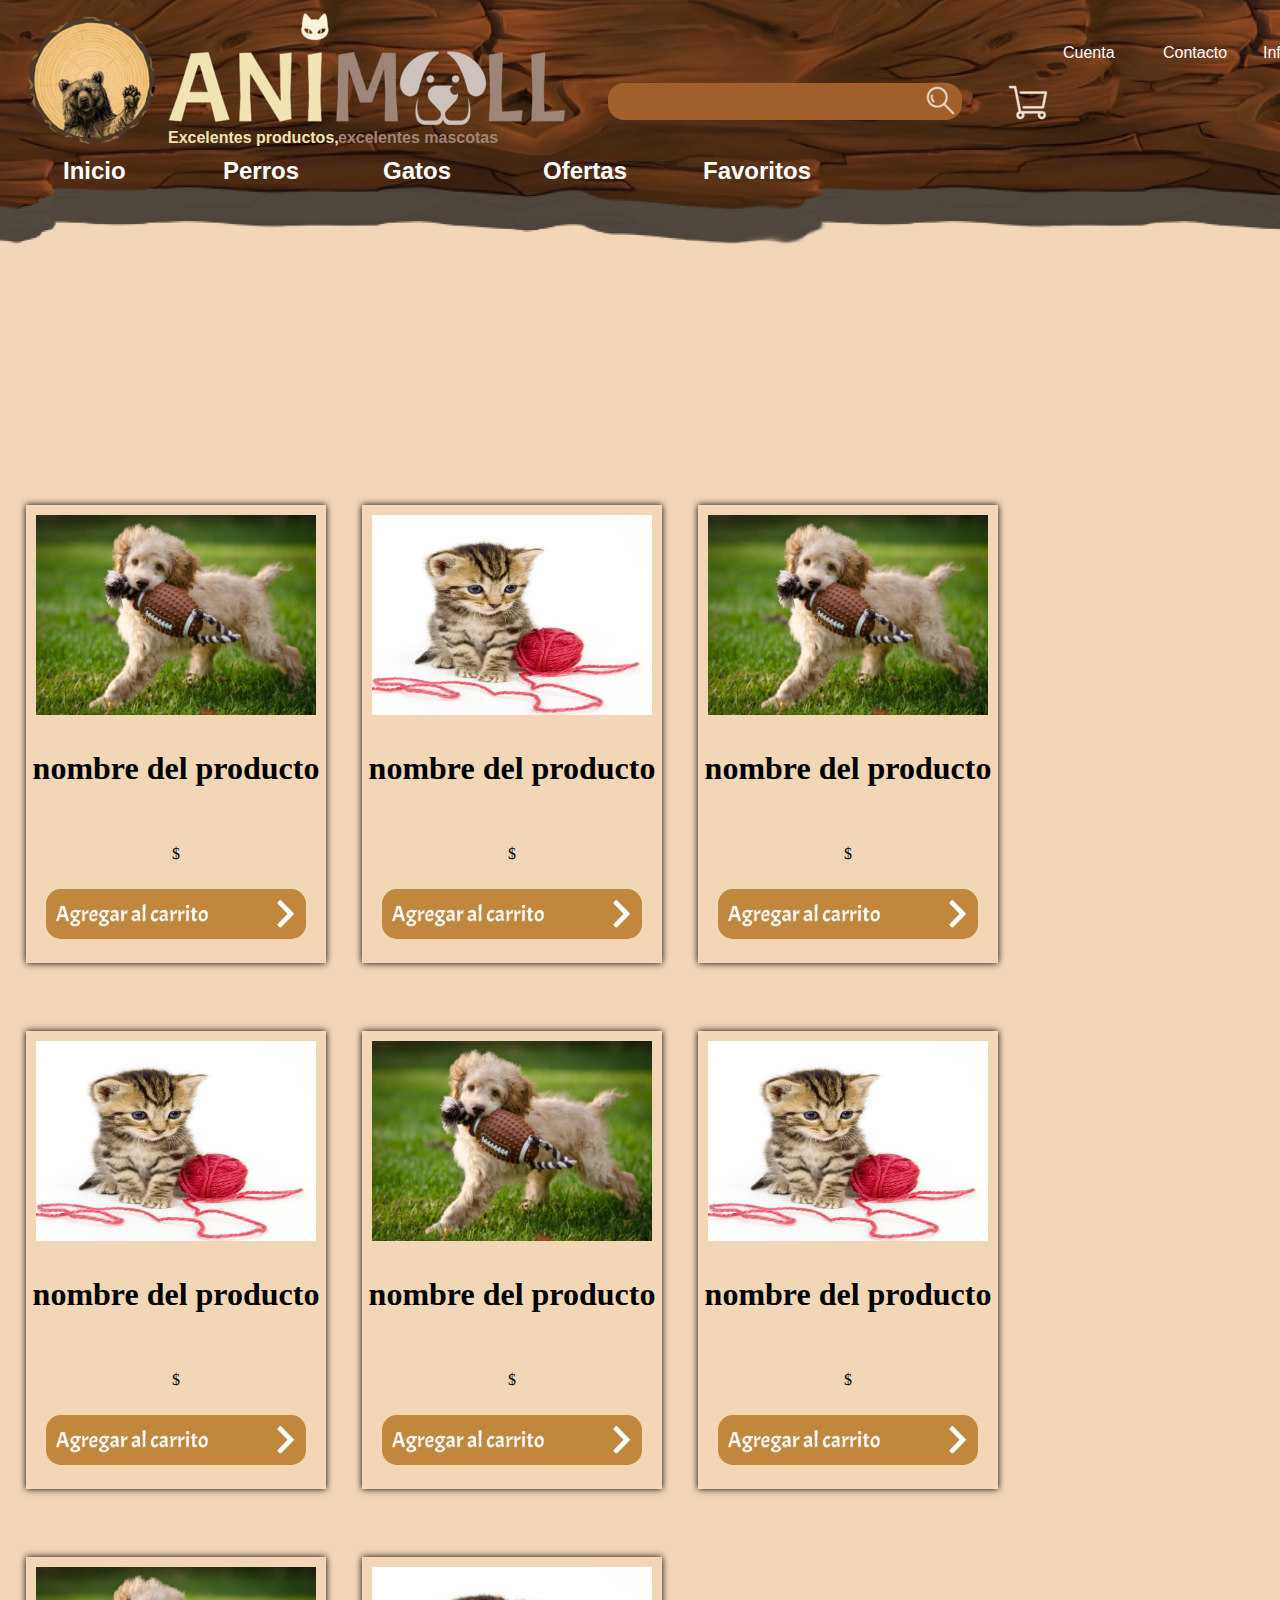
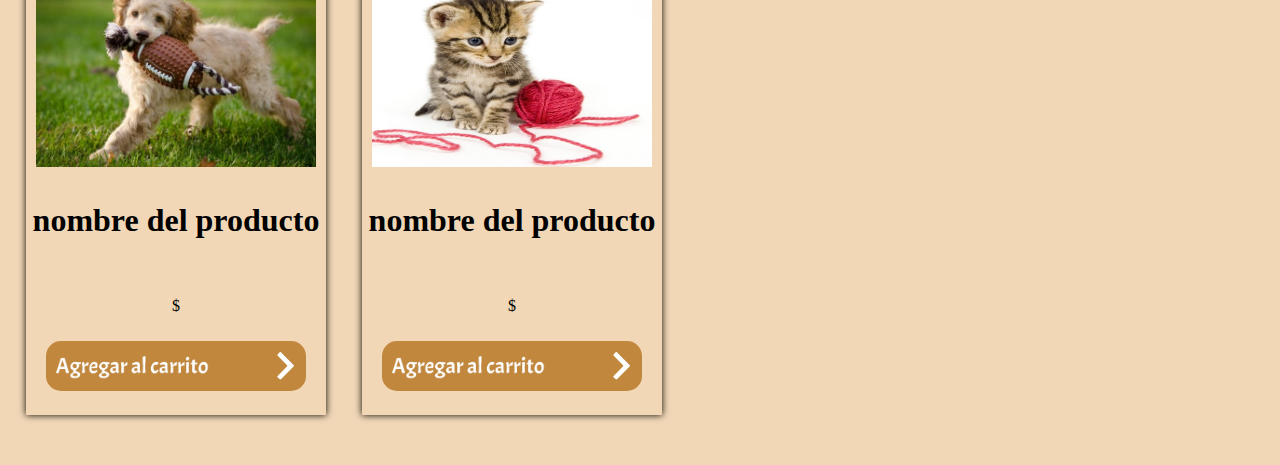
<file: Changes/index2.html>
<!DOCTYPE html>
<html lang="en">
<head>
    <meta charset="UTF-8">
    <meta http-equiv="X-UA-Compatible" content="IE=edge">
    <meta name="viewport" content="width=device-width, initial-scale=1.0">
    <title>ANIMALL</title>
    <link rel="icon" href="MenuPrincipalIGM/a.png">
    <link rel="stylesheet" type="text/css" href="style2.css">
</head>
<body>
    <div class="infoa">
        <img class="tronco" src="MenuPrincipalIGM/tronco.png">
        <h1 class="logo"><img src="MenuPrincipalIGM/logo.png" alt=""></h1>
        <h1 class="animall"><img src="MenuPrincipalIGM/animall.png"></h1>
        <input class="buscador"></input>
        <img class="lupa" src="MenuPrincipalIGM/lupa.png">
    <div><ul class="letrasa">
        <li class="l"><a href="/Changes/cuenta.html">Cuenta</a></li>
        <li class="l">Contacto</li>
        <li class="l">Info</li>
        </ul>
        <h4 class="frase">Excelentes productos,</h4><h4 class="frase2"> excelentes mascotas</h4>
    <img  class="carrito" src="MenuPrincipalIGM/image (17) (1).png">
    <nav><ul class="letrasb">
        <li class="l2">Inicio</li>
        <li class="l2">Perros</li>
        <li class="l2">Gatos</li>
        <li class="l2">Ofertas</li>
        <li class="l2">Favoritos</li>
        </ul></nav>
    </ul></div>
    </div>
    <div class="producto">
        <div class="juguetep">
            <img src="MenuPrincipalIGM/guau.jpg">
        </div>
        <div class="infop">
            <h1>nombre del producto</h1>
        </div>
        <div class="precio">
            <p>$</p>
        </div>
        <div class="caja">
            <div class="comprar">
                <p class="tcomprar"><img src="MenuPrincipalIGM/comprar.png"></p><span class="flecha"><img src="MenuPrincipalIGM/flecha.png"></span>
            </div>
        </div>
    </div>
    <div class="producto">
        <div class="jugueteg">
            <img src="MenuPrincipalIGM/miau.jpg">
        </div>
        <div class="infop">
            <h1>nombre del producto</h1>
        </div>
        <div class="precio">
            <p>$</p>
        </div>
        <div class="caja">
            <div class="comprar">
                <p class="tcomprar"><img src="MenuPrincipalIGM/comprar.png"></p><span class="flecha"><img src="MenuPrincipalIGM/flecha.png"></span>
            </div>
        </div>
    </div>
    <div class="producto">
        <div class="juguetep">
            <img src="MenuPrincipalIGM/guau.jpg">
        </div>
        <div class="infop">
            <h1>nombre del producto</h1>
        </div>
        <div class="precio">
            <p>$</p>
        </div>
        <div class="caja">
            <div class="comprar">
                <p class="tcomprar"><img src="MenuPrincipalIGM/comprar.png"></p><span class="flecha"><img src="MenuPrincipalIGM/flecha.png"></span>
            </div>
        </div>
    </div>
    <div class="producto">
        <div class="jugueteg">
            <img src="MenuPrincipalIGM/miau.jpg">
        </div>
        <div class="infop">
            <h1>nombre del producto</h1>
        </div>
        <div class="precio">
            <p>$</p>
        </div>
        <div class="caja">
            <div class="comprar">
                <p class="tcomprar"><img src="MenuPrincipalIGM/comprar.png"></p><span class="flecha"><img src="MenuPrincipalIGM/flecha.png"></span>
            </div>
        </div>
    </div>
    <div class="producto">
        <div class="juguetep">
            <img src="MenuPrincipalIGM/guau.jpg">
        </div>
        <div class="infop">
            <h1>nombre del producto</h1>
        </div>
        <div class="precio">
            <p>$</p>
        </div>
        <div class="caja">
            <div class="comprar">
                <p class="tcomprar"><img src="MenuPrincipalIGM/comprar.png"></p><span class="flecha"><img src="MenuPrincipalIGM/flecha.png"></span>
            </div>
        </div>
    </div>
    <div class="producto">
        <div class="jugueteg">
            <img src="MenuPrincipalIGM/miau.jpg">
        </div>
        <div class="infop">
            <h1>nombre del producto</h1>
        </div>
        <div class="precio">
            <p>$</p>
        </div>
        <div class="caja">
            <div class="comprar">
                <p class="tcomprar"><img src="MenuPrincipalIGM/comprar.png"></p><span class="flecha"><img src="MenuPrincipalIGM/flecha.png"></span>
            </div>
        </div>
    </div>
    <div class="producto">
        <div class="juguetep">
            <img src="MenuPrincipalIGM/guau.jpg">
        </div>
        <div class="infop">
            <h1>nombre del producto</h1>
        </div>
        <div class="precio">
            <p>$</p>
        </div>
        <div class="caja">
            <div class="comprar">
                <p class="tcomprar"><img src="MenuPrincipalIGM/comprar.png"></p><span class="flecha"><img src="MenuPrincipalIGM/flecha.png"></span>
            </div>
        </div>
    </div>
    <div class="producto">
        <div class="jugueteg">
            <img src="MenuPrincipalIGM/miau.jpg">
        </div>
        <div class="infop">
            <h1>nombre del producto</h1>
        </div>
        <div class="precio">
            <p>$</p>
        </div>
        <div class="caja">
            <div class="comprar">
                <p class="tcomprar"><img src="MenuPrincipalIGM/comprar.png"></p><span class="flecha"><img src="MenuPrincipalIGM/flecha.png"></span>
            </div>
        </div>
    </div>
</body>
</html>
</file>
<file: Changes/style2.css>
/*
estilos generales
*/
nav{
    width: vh;
}
body{
    background-color: #F1D7B6;
}

a {
    text-decoration: none;
    color: white;
}

/*
imagenes
*/

.logo{
    position: absolute;
    margin-top: -10px;
}

.tronco{
        width: 1368px;
        margin-top: -300px;
        margin-left: -20px;
}
.animall{
        position: absolute;
        margin-left: 150px;
        margin-top: -10px;
}
.lupa{
        position: absolute;
        margin-left: 908px;
        margin-top: 68px;
}
.carrito{
    position: absolute;
    left: 980px;
    top: 68px;
}
        
/*
estilos clases
*/

.infoa{
    position: relative;
    display: flex;
    justify-content: space-between;
    padding: 10px;
}
.letrasa{
    color: #ffffff;
    display: flex;
    position: absolute;
    list-style: none;
    left: 1015px;
    top: 20px;
}
.letrasb{
    color: #ffffff;
    font-family: 'Trebuchet MS', 'Lucida Sans Unicode', 'Lucida Grande', 'Lucida Sans', Arial, sans-serif;
    display: flex;
    position: absolute;
    list-style: none;
    left: 15px;
    top: 133px;    
}
.l2{
    width: 160px;
    font-size: x-large;
    font-weight: 800;
}
.buscador{ 
    color: #F1D7B6;
    background-color: #A15F2C;
    border-radius: 16px; 
    border: 0;
    height: 35px;             
    width: 350px;
    position: absolute;
    left: 600px;
    top: 75px;
    }
.l{
    width: 100px;
    font-family: 'Trebuchet MS', 'Lucida Sans Unicode', 'Lucida Grande', 'Lucida Sans', Arial, sans-serifS;
    font-style: normal;
}
.frase{
    color: #F0E4B2;
    font-family: 'Trebuchet MS', 'Lucida Sans Unicode', 'Lucida Grande', 'Lucida Sans', Arial, sans-serif;
    width: 330px;
    position: absolute;
    left: 160px;
    top: 100px;
}
.frase2{
    color: #9D8678;
    font-family: 'Trebuchet MS', 'Lucida Sans Unicode', 'Lucida Grande', 'Lucida Sans', Arial, sans-serif;
    width: 330px;
    position: absolute;
    left: 330px;
    top: 100px;
}
/*
cajas de productos
*/
.comprar:hover{
    transform: scale(1.1);
}
.producto{
    float: left;
    width: 300px;
    height: 458px;
    box-shadow: 0 0 7px;
    margin: 18px;
    margin-block-end: 50px;
}
.juguetep img{
    width: 280px;
    height: 200px;
    margin-top: 10px;
    margin-left: 10px;
    margin-right: 10px;
}
.infop{
    margin-top: 10px;
    display: flex;
    justify-content: center;
}
.precio{
    display: flex;
    justify-content: center;
    text-align: start;
    vertical-align: top;
    margin-top: 20px;
}
.comprar{
    border-radius: 15px;
    background-color: #C1873C;
    display: flex;
    height: 50px;
    margin-left: 20px;
    margin-right: 20px;
    margin-top: 10px;
    overflow: hidden;
    transition: 0.5s;
    object-fit: cover;
}
.flecha img{
    width: 40px;
    height: 30px;
    margin-top: 10px;
    object-fit: cover;
}
.tcomprar img{
    justify-content: center;
    width: 160px;
    height: 30px;
    margin-left: 5px;
    margin-right: 54px;
    margin-top: -6px;
    object-fit: cover;
}
.jugueteg img{
    width: 280px;
    height: 200px;
    margin-top: 10px;
    margin-left: 10px;
    margin-right: 10px;
}
</file>
